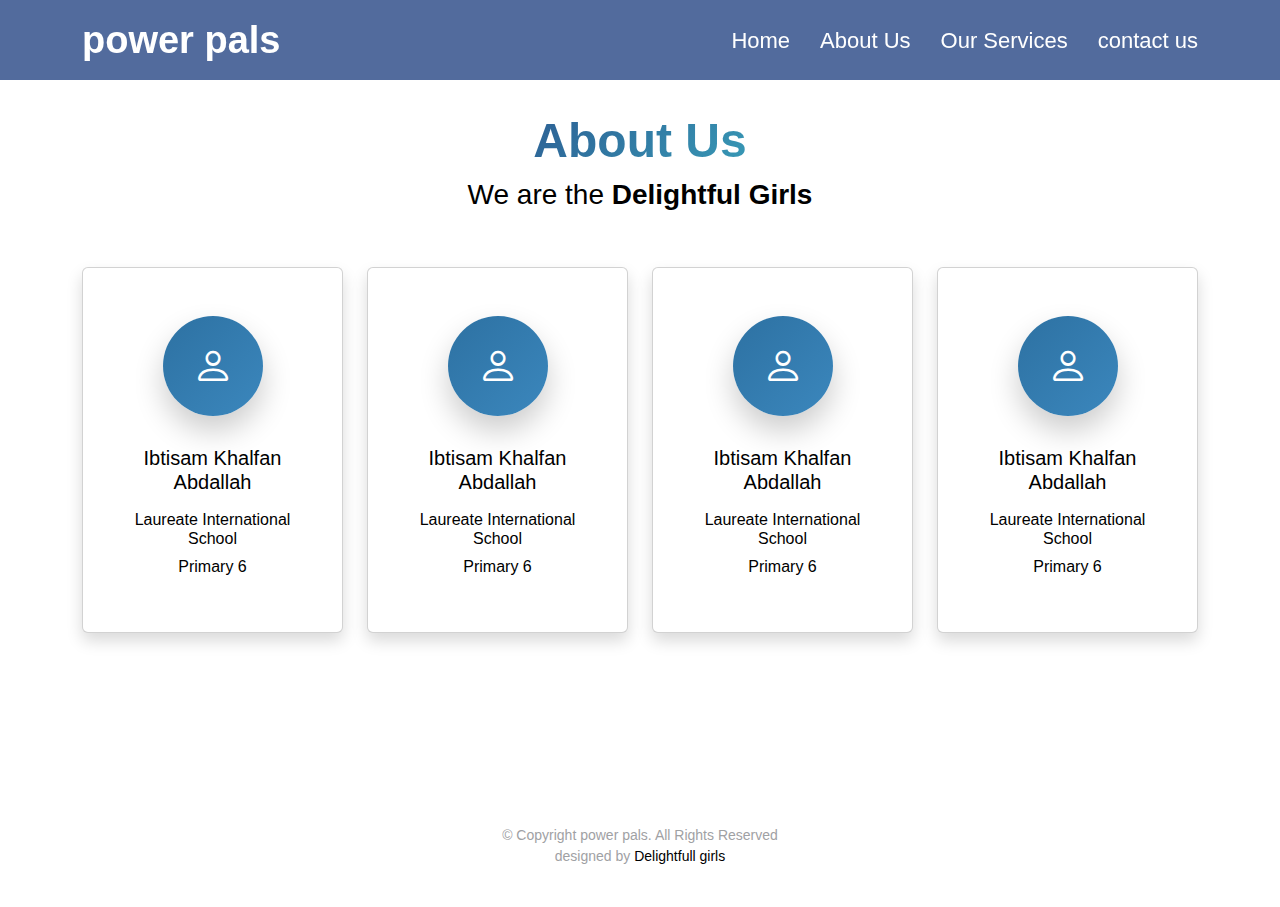
<file: about.html>
<!DOCTYPE html>
<html lang="en">
<head>
 <title>Power pals</title>
  <link href="assets/vendor/bootstrap/css/bootstrap.min.css" rel="stylesheet">
  <link href="assets/vendor/bootstrap-icons/bootstrap-icons.css" rel="stylesheet">
  <link href="assets/vendor/boxicons/css/boxicons.min.css" rel="stylesheet">
  <link href="assets/css/style.css" rel="stylesheet">
  <style>
    #header{
        background: rgba(39, 70, 133, 0.8);
       
        }
  </style>
</head>
<body>

  <header id="header" class="fixed-top d-flex align-items-center">
    <div class="container d-flex justify-content-between align-items-center">
      <div class="logo">
        <h1><a href="index.html">power pals</a></h1>
    </div>

      <nav id="navbar" class="navbar">
        <ul>
          <li><a class=" " href="index.html">Home</a></li>
          <li><a href="about.html">About Us</a></li>
          <li><a href="service.html">Our Services</a></li>
          <li><a href="contact.html">contact us</a></li>
        </ul>
        <i class="bi bi-list mobile-nav-toggle"></i>
      </nav>
    </div>
  </header>

  
  <main id="main">
    <section class="section">
      <div class="container">
        <div class="row justify-content-center text-center mb-5">
          <div class="col-md-5">
            <h2 class="section-heading">About Us</h2>
            <h3>We are the <b>Delightful Girls</b></h3>
          </div>
        </div>

        <div class="row">
          <div class="col-md-3" >
            <div class="feature-1 text-center card p-5 shadow">
              <div class="wrap-icon icon-1">
                <i class="bi bi-person"></i>
              </div>
                <h3 class="mb-3">Ibtisam Khalfan Abdallah</h3>
                <h6>Laureate International School</h6>
                <h6>Primary 6</h6>
            </div>
          </div>
          <div class="col-md-3" >
            <div class="feature-1 text-center card p-5 shadow">
              <div class="wrap-icon icon-1">
                <i class="bi bi-person"></i>
              </div>
                <h3 class="mb-3">Ibtisam Khalfan Abdallah</h3>
                <h6>Laureate International School</h6>
                <h6>Primary 6</h6>
            </div>
          </div>

          <div class="col-md-3" >
            <div class="feature-1 text-center card p-5 shadow">
              <div class="wrap-icon icon-1">
                <i class="bi bi-person"></i>
              </div>
                <h3 class="mb-3">Ibtisam Khalfan Abdallah</h3>
                <h6>Laureate International School</h6>
                <h6>Primary 6</h6>
            </div>
          </div>

          <div class="col-md-3" >
            <div class="feature-1 text-center card p-5 shadow">
              <div class="wrap-icon icon-1">
                <i class="bi bi-person"></i>
              </div>
                <h3 class="mb-3">Ibtisam Khalfan Abdallah</h3>
                <h6>Laureate International School</h6>
                <h6>Primary 6</h6>
            </div>
          </div>
        </div>
      </div>
    </section>
</main>

<footer class="footer" role="contentinfo">
  <div class="container">
    <div class="row justify-content-center text-center">
      <div class="col-md-7">
        <p class="copyright">&copy; Copyright power pals. All Rights Reserved</p>
        <div class="credits">
       designed by <a href="#">Delightfull girls</a>
        </div>
      </div>
    </div>
  </div>
</footer>
<script src="assets/vendor/bootstrap/js/bootstrap.bundle.min.js"></script>
<script src="assets/vendor/swiper/swiper-bundle.min.js"></script>
<script src="assets/js/main.js"></script>
</body>
</html>
</file>
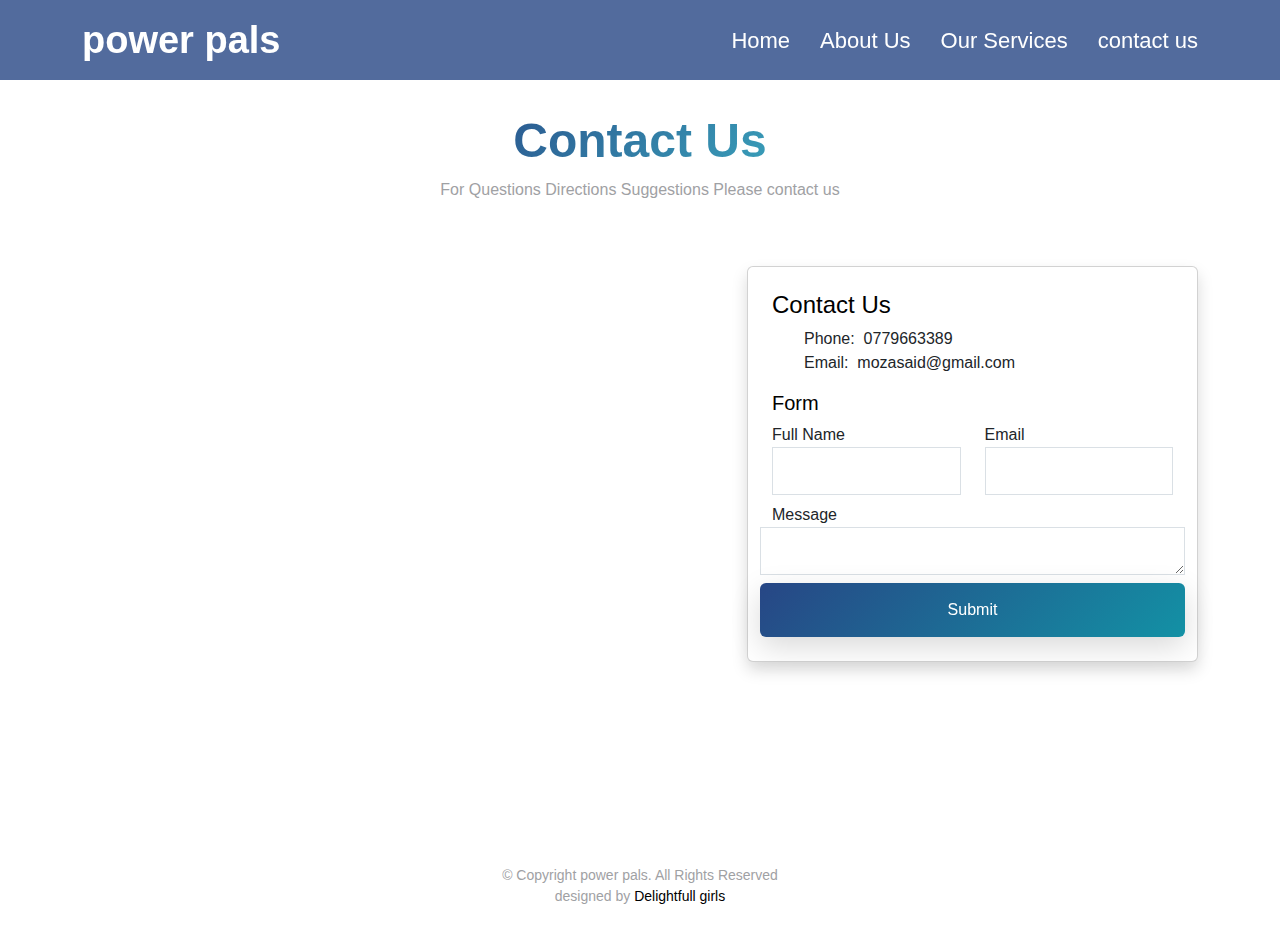
<file: contact.html>
<!DOCTYPE html>
<html lang="en">
<head>
 <title>Power pals</title>
  <link href="assets/vendor/bootstrap/css/bootstrap.min.css" rel="stylesheet">
  <link href="assets/vendor/bootstrap-icons/bootstrap-icons.css" rel="stylesheet">
  <link href="assets/vendor/boxicons/css/boxicons.min.css" rel="stylesheet">
  <link href="assets/css/style.css" rel="stylesheet">
  <style>
    #header{
        background: rgba(39, 70, 133, 0.8);
        }

    .service-image {
        height: 210px; 
    
}
li{
    list-style: none;
}

  </style>
</head>
<body>

  <header id="header" class="fixed-top d-flex align-items-center">
    <div class="container d-flex justify-content-between align-items-center">
      <div class="logo">
        <h1><a href="index.html">power pals</a></h1>
    </div>

      <nav id="navbar" class="navbar">
        <ul>
          <li><a href="index.html">Home</a></li>
          <li><a href="about.html">About Us</a></li>
          <li><a class="active"  href="service.html">Our Services</a></li>
          <li><a href="contact.html">contact us</a></li>
        </ul>
        <i class="bi bi-list mobile-nav-toggle"></i>
      </nav>
    </div>
  </header>

  
  <main id="main">
    <section class="section">
      <div class="container">
        <div class="row justify-content-center text-center mb-5">
          <div class="col-md-5">
            <h2 class="section-heading">Contact Us</h2>
          <p>For Questions Directions Suggestions Please contact us </p>
          </div>
        </div>

        <div class="row d-block d-flex d-inline-block">
            <div class="col-7">
                <iframe src="https://www.google.com/maps/embed?pb=!1m18!1m12!1m3!1d3959.595086064914!2d39.2202616143051!3d-6.163924995520634!2m3!1f0!2f0!3f0!3m2!1i1024!2i768!4f13.1!3m3!1m2!1s0x182afa9c44d5e10d%3A0x270fd3703c152e6d!2sZanzibar%2C%20Tanzania!5e0!3m2!1sen!2sus!4v1647603270983!5m2!1sen!2sus" width="100%" height="400" style="border:0;" allowfullscreen="" loading="lazy"></iframe>
            </div>
            

            <div class="col-5 ">
                <div class="card p-4 shadow">
                    <h4>Contact Us</h4>
                    <ul>
                        <li>Phone: &nbsp;0779663389</li>
                        <li>Email: &nbsp;mozasaid@gmail.com</li>
                     
                    </ul>
                    <h5>Form</h5>
                    <div class="">
                        <form>
                            <div class="row">
                                <div class="col-6">
                                    <label>Full Name</label>
                                    <input class="form-control">
                                </div>
                                <div class="col-6">
                                    <label>Email</label>
                                    <input class="form-control">
                                </div>
                               
                            </div>
                           

                            <div class="row mt-2">
                                <label>Message</label>
                                <textarea class="form-control"></textarea>
                            </div>

                            <div class="row mt-2">
                                <button class="btn btn-primary">Submit</button>
                            </div>
                        </form>
                    </div>
       
                </div>
            </div>

         

        </div>

   
      </div>
    </section>
</main>

<footer class="footer" role="contentinfo">
  <div class="container">
    <div class="row justify-content-center text-center">
      <div class="col-md-7">
        <p class="copyright">&copy; Copyright power pals. All Rights Reserved</p>
        <div class="credits">
       designed by <a href="#">Delightfull girls</a>
        </div>
      </div>
    </div>
  </div>
</footer>
<script src="assets/vendor/bootstrap/js/bootstrap.bundle.min.js"></script>
<script src="assets/vendor/swiper/swiper-bundle.min.js"></script>
<script src="assets/js/main.js"></script>
</body>
</html>
</file>
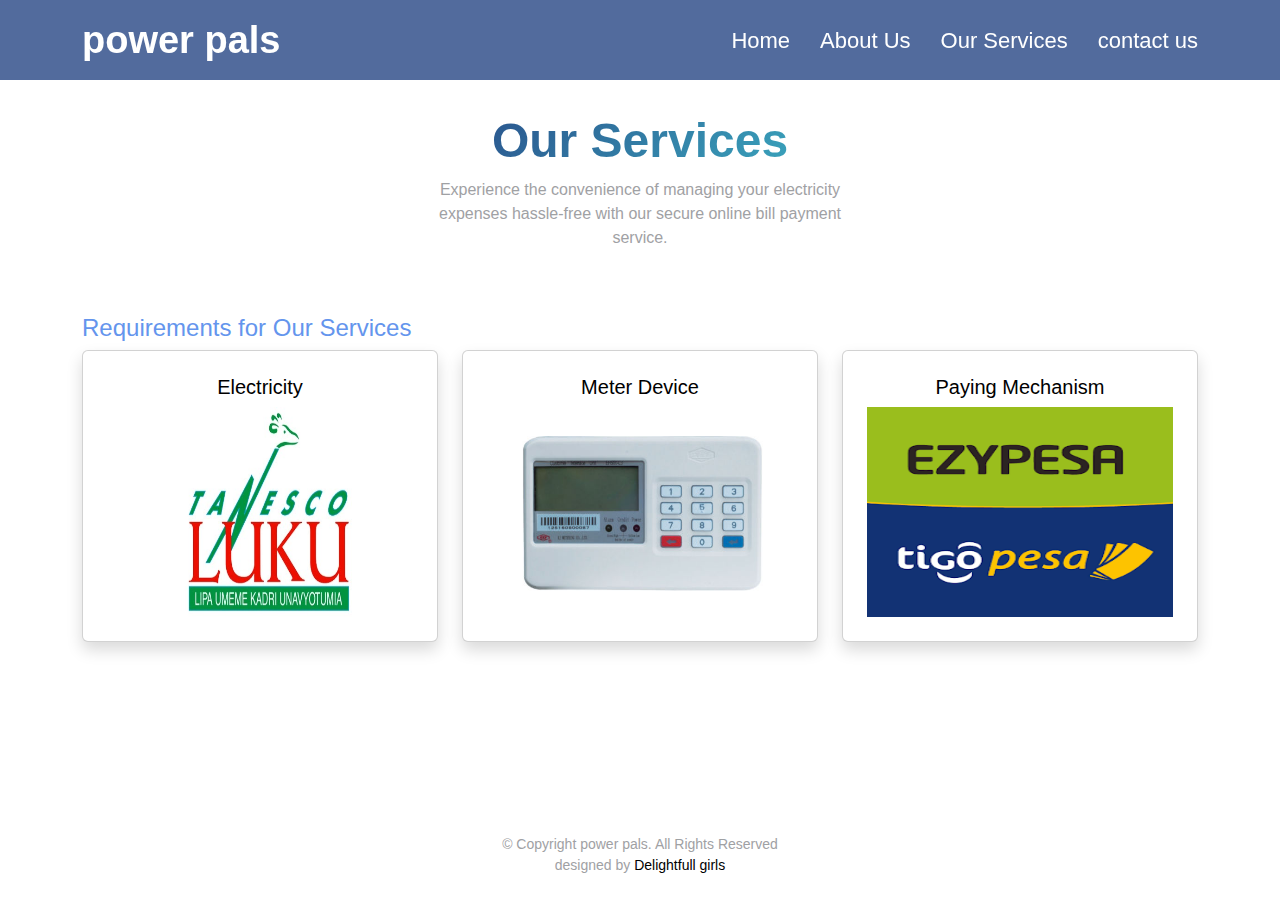
<file: service.html>
<!DOCTYPE html>
<html lang="en">
<head>
 <title>Power pals</title>
  <link href="assets/vendor/bootstrap/css/bootstrap.min.css" rel="stylesheet">
  <link href="assets/vendor/bootstrap-icons/bootstrap-icons.css" rel="stylesheet">
  <link href="assets/vendor/boxicons/css/boxicons.min.css" rel="stylesheet">
  <link href="assets/css/style.css" rel="stylesheet">
  <style>
    #header{
        background: rgba(39, 70, 133, 0.8);
        }

    .service-image {
        height: 210px; 
    
}

  </style>
</head>
<body>

  <header id="header" class="fixed-top d-flex align-items-center">
    <div class="container d-flex justify-content-between align-items-center">
      <div class="logo">
        <h1><a href="index.html">power pals</a></h1>
    </div>

      <nav id="navbar" class="navbar">
        <ul>
          <li><a href="index.html">Home</a></li>
          <li><a href="about.html">About Us</a></li>
          <li><a class="active"  href="service.html">Our Services</a></li>
          <li><a href="contact.html">contact us</a></li>
        </ul>
        <i class="bi bi-list mobile-nav-toggle"></i>
      </nav>
    </div>
  </header>

  
  <main id="main">
    <section class="section">
      <div class="container">
        <div class="row justify-content-center text-center mb-5">
          <div class="col-md-5">
            <h2 class="section-heading">Our Services</h2>
          <p>Experience the convenience of managing your electricity expenses hassle-free with our secure online bill payment service.</p>
          </div>
        </div>

        <div class="row d-block d-flex d-inline-block">
            <h4 style="color: cornflowerblue;">Requirements for Our Services</h4>
            <div class="col-4">
                <div class="feature-1 text-center card p-4 shadow">
                <h5>Electricity</h5>
                <img class="service-image" src="assets/img/luku.jpg"/>
                </div>
            </div>

            <div class="col-4">
                <div class="feature-1 text-center card p-4 shadow">
                <h5>Meter Device</h5>
                <img class="service-image"  src="assets/img/mita2.jpg"/>
                </div>
            </div>

            <div class="col-4">
                <div class="feature-1 text-center card p-4 shadow">
                <h5>Paying Mechanism</h5>
                <img class="service-image"  src="assets/img/ezypesa-tigopesa.png"/>
                </div>
            </div>

        </div>

   
      </div>
    </section>
</main>

<footer class="footer" role="contentinfo">
  <div class="container">
    <div class="row justify-content-center text-center">
      <div class="col-md-7">
        <p class="copyright">&copy; Copyright power pals. All Rights Reserved</p>
        <div class="credits">
       designed by <a href="#">Delightfull girls</a>
        </div>
      </div>
    </div>
  </div>
</footer>
<script src="assets/vendor/bootstrap/js/bootstrap.bundle.min.js"></script>
<script src="assets/vendor/swiper/swiper-bundle.min.js"></script>
<script src="assets/js/main.js"></script>
</body>
</html>
</file>
<file: assets/css/style.css>
html {
  overflow-x: hidden;
}

body {
  font-family: "Roboto", sans-serif;
  color: #9fa1a4;
  line-height: 1.5;
}

a {
  color: #777;
  text-decoration: none;
  transition: 0.3s all ease;
}

a:hover {
  color: #000;
}

h1,
h2,
h3,
h4,
h5,
h6,
.font-heading {
  font-family: "Poppins", sans-serif;
  color: #000;
}

.container {
  z-index: 2;
  position: relative;
}

.text-black {
  color: #000 !important;
}

.text-primary {
  color: #2d71a1 !important;
}

.border-top {
  border-top: 1px solid #f2f2f2 !important;
}

.border-bottom {
  border-bottom: 1px solid #f2f2f2 !important;
}

figure figcaption {
  margin-top: 0.5rem;
  font-style: italic;
  font-size: 0.8rem;
}

section {
  overflow: hidden;
}

.section {
  padding: 7rem 0;
}

.section-heading {
  font-size: 3rem;
  font-weight: 700;
  background: linear-gradient(-45deg, #3db3c5, #274685);
  -webkit-background-clip: text;
  -webkit-text-fill-color: transparent;
}

/*--------------------------------------------------------------
# Back to top button
--------------------------------------------------------------*/
.back-to-top {
  position: fixed;
  visibility: hidden;
  opacity: 0;
  right: 15px;
  bottom: 15px;
  z-index: 996;
  background: #2d71a1;
  width: 40px;
  height: 40px;
  border-radius: 50px;
  transition: all 0.4s;
}

.back-to-top i {
  font-size: 28px;
  color: #fff;
  line-height: 0;
}

.back-to-top:hover {
  background: #3687c1;
  color: #fff;
}

.back-to-top.active {
  visibility: visible;
  opacity: 1;
}

/* Default btn sre-tyling */
.btn {
  border: none;
  padding: 15px 30px !important;
}

.btn.btn-outline-white {
  border: 2px solid #fff;
  background: none;
  color: #fff;
}

.btn.btn-outline-white:hover {
  background: #fff;
  color: #2d71a1;
}

.btn.btn-primary {
  background: #2d71a1;
  background: linear-gradient(-45deg, #1391a5, #274685);
  color: #fff;
  box-shadow: 0 10px 30px 0 rgba(0, 0, 0, 0.15);
}

/* Feature 1 */
.feature-1 .wrap-icon {
  margin: 0 auto;
  height: 100px;
  width: 100px;
  border-radius: 50%;
  position: relative;
  margin-bottom: 30px;
  box-shadow: 0 15px 30px 0 rgba(0, 0, 0, 0.2);
  display: inline-flex;
  align-items: center;
  justify-content: center;
}

.feature-1 .wrap-icon.icon-1 {
  background: linear-gradient(-45deg, #3b87bd, #2d71a2);
}

.feature-1 .wrap-icon i {
  font-size: 40px;
  line-height: 0;
  color: #fff;
}

.feature-1 h3 {
  font-size: 20px;
}

.feature-1 p {
  color: #b1b1b1;
}

/* Step */
.step {
  box-shadow: 0 10px 30px -5px rgba(0, 0, 0, 0.1);
  background: #fff;
  padding: 40px;
}

.step .number {
  background: linear-gradient(-45deg, #1391a5, #274685);
  -webkit-background-clip: text;
  -webkit-text-fill-color: transparent;
  font-weight: 700;
  letter-spacing: 0.2rem;
  margin-bottom: 10px;
  display: block;
}

.step p:last-child {
  margin-bottom: 0px;
}

/* Review */
.review h3 {
  font-size: 20px;
}

.review p {
  line-height: 1.8;
  font-style: italic;
  color: #333333;
}

.review .stars span {
  color: #FF8803;
}

.review .stars .muted {
  color: #ccc;
}

.review .review-user img {
  width: 70px;
  margin: 0 auto;
}

/* Testimonial Carousel */
.testimonials-slider .swiper-pagination {
  margin-top: 20px;
  position: relative;
}

.testimonials-slider .swiper-pagination .swiper-pagination-bullet {
  width: 12px;
  height: 12px;
  background-color: #fff;
  opacity: 1;
  border: 1px solid #2d71a1;
}

.testimonials-slider .swiper-pagination .swiper-pagination-bullet-active {
  background-color: #2d71a1;
}

/* Pricing */
.pricing {
  padding: 50px;
  background: linear-gradient(-45deg, #1391a5, #274685);
  color: #fff;
  padding-bottom: 12rem !important;
  position: relative;
  border-radius: 4px;
  color: #000000;
  background: #fff;
  box-shadow: 0 10px 30px 0 rgba(0, 0, 0, 0.2);
}

.pricing h3 {
  color: #2d71a1;
}

.pricing .price-cta {
  text-decoration: none;
  position: absolute;
  bottom: 50px;
  width: 100%;
  text-align: center;
  left: 0;
}

.pricing .price-cta .price {
  display: block;
  margin-bottom: 20px;
  font-size: 2rem;
  font-weight: 300;
}

.pricing .popularity {
  text-transform: uppercase;
  font-size: 12px;
  letter-spacing: 0.2rem;
  display: block;
  margin-bottom: 20px;
}

.pricing ul {
  margin-bottom: 50px;
}

.pricing ul li {
  margin-bottom: 10px;
}

.pricing .btn-white {
  background: #fff;
  border: 2px solid rgb(241, 241, 241);
  border-radius: 4px;
  box-shadow: 0 5px 20px 0 rgba(0, 0, 0, 0.1);
}

.pricing .btn-white:hover {
  color: #2d71a1;
}

.pricing.popular {
  background: #fff;
  box-shadow: 0 10px 30px 0 rgba(0, 0, 0, 0.2);
  color: #000000;
  background: linear-gradient(-45deg, #1391a5, #274685);
  color: #fff;
  box-shadow: none;
}

.pricing.popular .popularity {
  color: #b3b3b3;
}

.pricing.popular h3 {
  color: #fff;
  background: none;
}

.pricing.popular .btn-white {
  border: 2px solid #2d71a1;
}

/* CTA Section */
.cta-section {
  background: linear-gradient(to right, rgb(39, 70, 133) 0%, rgb(61, 179, 197) 100%);
  color: #fff;
}

.cta-section h2 {
  color: #fff;
  font-size: 3rem;
  font-weight: 700;
}

@media screen and (max-width: 768px) {
  .cta-section h2 {
    font-size: 2rem;
  }
}

.cta-section .btn {
  background: #000000;
  color: #fff;
}

.cta-section .btn i {
  margin-right: 5px;
  font-size: 24px;
  line-height: 0;
}

/* Contact Form */
.form-control {
  height: 48px;
  border-radius: 0;
  border: 1px solid #dae0e5;
}

.form-control:active,
.form-control:focus {
  outline: none;
  box-shadow: none;
  border: 1px solid #2d71a1;
}

.php-email-form .validate {
  display: none;
  color: red;
  margin: 0 0 15px 0;
  font-weight: 400;
  font-size: 13px;
}

.php-email-form .error-message {
  display: none;
  color: #fff;
  background: #ed3c0d;
  text-align: left;
  padding: 15px;
  font-weight: 600;
}

.php-email-form .error-message br+br {
  margin-top: 25px;
}

.php-email-form .sent-message {
  display: none;
  color: #fff;
  background: #18d26e;
  text-align: center;
  padding: 15px;
  font-weight: 600;
}

.php-email-form .loading {
  display: none;
  background: #fff;
  text-align: center;
  padding: 15px;
}

.php-email-form .loading:before {
  content: "";
  display: inline-block;
  border-radius: 50%;
  width: 24px;
  height: 24px;
  margin: 0 10px -6px 0;
  border: 3px solid #18d26e;
  border-top-color: #eee;
  animation: animate-loading 1s linear infinite;
}

.php-email-form textarea {
  min-height: 160px;
}

@keyframes animate-loading {
  0% {
    transform: rotate(0deg);
  }

  100% {
    transform: rotate(360deg);
  }
}

/* Blog */
.post-entry {
  margin-bottom: 60px;
}

.post-entry .post-text .post-meta {
  text-decoration: none;
  color: #ccc;
  font-size: 13px;
  display: block;
  margin-bottom: 10px;
}

.post-entry .post-text h3 {
  font-size: 20px;
  color: #000000;
}

.post-entry .post-text h3 a {
  text-decoration: none;
  color: #000000;
}

.post-entry .post-text h3 a:hover {
  text-decoration: none;
  color: #2d71a1;
}

.post-entry .post-text .readmore {
  color: #2d71a1;
}

.sidebar-box {
  margin-bottom: 30px;
  padding: 25px;
  font-size: 15px;
  width: 100%;
  float: left;
  background: #fff;
}

.sidebar-box *:last-child {
  margin-bottom: 0;
}

.sidebar-box h3 {
  font-size: 18px;
  margin-bottom: 15px;
}

.categories li,
.sidelink li {
  position: relative;
  margin-bottom: 10px;
  padding-bottom: 10px;
  border-bottom: 1px dotted gray("300");
  list-style: none;
}

.categories li:last-child,
.sidelink li:last-child {
  margin-bottom: 0;
  border-bottom: none;
  padding-bottom: 0;
}

.categories li a,
.sidelink li a {
  text-decoration: none;
  display: block;
}

.categories li a span,
.sidelink li a span {
  position: absolute;
  right: 0;
  top: 0;
  color: #ccc;
}

.categories li.active a,
.sidelink li.active a {
  text-decoration: none;
  color: #000000;
  font-style: italic;
}

.comment-form-wrap {
  clear: both;
}

.comment-list {
  padding: 0;
  margin: 0;
}

.comment-list .children {
  padding: 50px 0 0 40px;
  margin: 0;
  float: left;
  width: 100%;
}

.comment-list li {
  padding: 0;
  margin: 0 0 30px 0;
  float: left;
  width: 100%;
  clear: both;
  list-style: none;
}

.comment-list li .vcard {
  width: 80px;
  float: left;
}

.comment-list li .vcard img {
  width: 50px;
  border-radius: 50%;
}

.comment-list li .comment-body {
  float: right;
  width: calc(100% - 80px);
}

.comment-list li .comment-body h3 {
  font-size: 20px;
}

.comment-list li .comment-body .meta {
  text-decoration: none;
  text-transform: uppercase;
  font-size: 13px;
  letter-spacing: 0.1em;
  color: #ccc;
}

.comment-list li .comment-body .reply {
  padding: 5px 10px;
  background: #e6e6e6;
  color: #000000;
  text-transform: uppercase;
  font-size: 14px;
}

.comment-list li .comment-body .reply:hover {
  color: #000000;
  background: #e3e3e3;
}

.search-form {
  background: #f7f7f7;
  padding: 10px;
}

.search-form .form-group {
  position: relative;
}

.search-form .form-group input {
  padding-right: 50px;
}

.search-form .icon {
  position: absolute;
  top: 50%;
  right: 20px;
  transform: translateY(-50%);
}

/*--------------------------------------------------------------
# Header
--------------------------------------------------------------*/
#header {
  height: 80px;
  
}

#header.header-scrolled {
  background: rgba(39, 70, 133, 0.8);
  height: 60px;
}

#header .logo h1 {
  font-size: 38px;
  margin: 0;
  padding: 4px 0;
  line-height: 1;
  font-weight: 900;
}

#header .logo h1 a,
#header .logo h1 a:hover {
  color: #fff;
  text-decoration: none;
}

#header .logo img {
  padding: 0;
  margin: 0;
  max-height: 40px;
}

/*--------------------------------------------------------------
# Navigation Menu
--------------------------------------------------------------*/
/**
* Desktop Navigation 
*/
.navbar {
  padding: 0;
}

.navbar ul {
  margin: 0;
  padding: 0;
  display: flex;
  list-style: none;
  align-items: center;
}

.navbar li {
  position: relative;
}

.navbar a,
.navbar a:focus {
  display: flex;
  align-items: center;
  justify-content: space-between;
  padding: 10px 0 10px 30px;
  font-size: 22px;
  font-weight: 500;
  color:white;
  white-space: nowrap;
  transition: 0.3s;
}

.navbar a i,
.navbar a:focus i {
  font-size: 12px;
  line-height: 0;
  margin-left: 5px;
}

.navbar a:hover,
.navbar .active,
.navbar .active:focus,
.navbar li:hover>a {
  color: #fff;
}

.navbar .dropdown ul {
  display: block;
  position: absolute;
  left: 14px;
  top: calc(100% + 30px);
  margin: 0;
  padding: 10px 0;
  z-index: 99;
  opacity: 0;
  visibility: hidden;
  background: #fff;
  box-shadow: 0px 0px 30px rgba(127, 137, 161, 0.25);
  transition: 0.3s;
  border-radius: 4px;
}

.navbar .dropdown ul li {
  min-width: 200px;
}

.navbar .dropdown ul a {
  padding: 10px 20px;
  font-size: 15px;
  color: #101c36;
}

.navbar .dropdown ul a i {
  font-size: 12px;
}

.navbar .dropdown ul a:hover,
.navbar .dropdown ul .active:hover,
.navbar .dropdown ul li:hover>a {
  color: #2d71a1;
}

.navbar .dropdown:hover>ul {
  opacity: 1;
  top: 100%;
  visibility: visible;
}

.navbar .dropdown .dropdown ul {
  top: 0;
  left: calc(100% - 30px);
  visibility: hidden;
}

.navbar .dropdown .dropdown:hover>ul {
  opacity: 1;
  top: 0;
  left: 100%;
  visibility: visible;
}

@media (max-width: 1366px) {
  .navbar .dropdown .dropdown ul {
    left: -90%;
  }

  .navbar .dropdown .dropdown:hover>ul {
    left: -100%;
  }
}

/**
* Mobile Navigation 
*/
.mobile-nav-toggle {
  color: #fff;
  font-size: 28px;
  cursor: pointer;
  display: none;
  line-height: 0;
  transition: 0.5s;
}

@media (max-width: 991px) {
  .mobile-nav-toggle {
    display: block;
  }

  .navbar ul {
    display: none;
  }
}

.navbar-mobile {
  position: fixed;
  overflow: hidden;
  top: 0;
  right: 0;
  left: 0;
  bottom: 0;
  background: rgba(27, 49, 94, 0.9);
  transition: 0.3s;
  z-index: 999;
}

.navbar-mobile .mobile-nav-toggle {
  position: absolute;
  top: 15px;
  right: 15px;
}

.navbar-mobile ul {
  display: block;
  position: absolute;
  top: 55px;
  right: 15px;
  bottom: 15px;
  left: 15px;
  padding: 10px 0;
  border-radius: 10px;
  background-color: #fff;
  overflow-y: auto;
  transition: 0.3s;
}

.navbar-mobile a,
.navbar-mobile a:focus {
  padding: 10px 20px;
  font-size: 15px;
  color: #101c36;
}

.navbar-mobile a:hover,
.navbar-mobile .active,
.navbar-mobile li:hover>a {
  color: #2d71a1;
}

.navbar-mobile .dropdown ul {
  position: static;
  display: none;
  margin: 10px 20px;
  padding: 10px 0;
  z-index: 99;
  opacity: 1;
  visibility: visible;
  background: #fff;
  box-shadow: 0px 0px 30px rgba(127, 137, 161, 0.25);
}

.navbar-mobile .dropdown ul li {
  min-width: 200px;
}

.navbar-mobile .dropdown ul a {
  padding: 10px 20px;
}

.navbar-mobile .dropdown ul a i {
  font-size: 12px;
}

.navbar-mobile .dropdown ul a:hover,
.navbar-mobile .dropdown ul .active:hover,
.navbar-mobile .dropdown ul li:hover>a {
  color: #2d71a1;
}

.navbar-mobile .dropdown>.dropdown-active {
  display: block;
}

/*--------------------------------------------------------------
# Hero Section
--------------------------------------------------------------*/
.hero-section {
  background: linear-gradient(to right, rgba(39, 70, 133, 0.8) 0%, rgba(61, 179, 197, 0.8) 100%), url(../img/hero-bg.jpg);
  position: relative;
}

.hero-section .wave {
  width: 100%;
  overflow: hidden;
  position: absolute;
  z-index: 1;
  bottom: -150px;
}

@media screen and (max-width: 992px) {
  .hero-section .wave {
    bottom: -180px;
  }
}

.hero-section .wave svg {
  width: 100%;
}

.hero-section,
.hero-section>.container>.row {
  height: 100vh;
  min-height: 880px;
}

.hero-section.inner-page {
  height: 60vh;
  min-height: 0;
}

.hero-section.inner-page .hero-text {
  transform: translateY(-150px);
  margin-top: -120px;
}

@media screen and (max-width: 992px) {
  .hero-section.inner-page .hero-text {
    margin-top: -80px;
  }
}

.hero-section h1 {
  font-size: 3.5rem;
  color: #fff;
  font-weight: 700;
  margin-bottom: 30px;
}

@media screen and (max-width: 992px) {
  .hero-section h1 {
    font-size: 2.5rem;
    text-align: center;
    margin-top: 40px;
  }
}

@media screen and (max-width: 992px) {
  .hero-section .hero-text-image {
    margin-top: 4rem;
  }
}

.hero-section p {
  font-size: 18px;
  color: #fff;
}

.hero-section .iphone-wrap {
  position: relative;
}

@media screen and (max-width: 992px) {
  .hero-section .iphone-wrap {
    text-align: center;
  }
}

.hero-section .iphone-wrap .phone-2,
.hero-section .iphone-wrap .phone-1 {
  position: absolute;
  top: -50%;
  overflow: hidden;
  left: 0;
  box-shadow: 0 15px 50px 0 rgba(0, 0, 0, 0.3);
  border-radius: 30px;
}

@media screen and (max-width: 992px) {

  .hero-section .iphone-wrap .phone-2,
  .hero-section .iphone-wrap .phone-1 {
    position: relative;
    top: 0;
    max-width: 100%;
  }
}

.hero-section .iphone-wrap .phone-2,
.hero-section .iphone-wrap .phone-1 {
  width: 250px;
}

@media screen and (max-width: 992px) {
  .hero-section .iphone-wrap .phone-1 {
    margin-left: -150px;
  }
}

.hero-section .iphone-wrap .phone-2 {
  margin-top: 50px;
  margin-left: 100px;
  width: 250px;
}

@media screen and (max-width: 992px) {
  .hero-section .iphone-wrap .phone-2 {
    width: 250px;
    position: absolute;
    margin-top: 0px;
    margin-left: 100px;
  }
}

/*--------------------------------------------------------------
# Footer
--------------------------------------------------------------*/
.footer {
  padding: 5rem 0 2.5rem 0;
}

.footer h3 {
  font-size: 18px;
  margin-bottom: 30px;
}

.footer ul li {
  margin-bottom: 10px;
}

.footer a {
  color: #000;
}

.footer .copyright {
  margin-bottom: 0px;
}

.footer .copyright,
.footer .credits {
  font-size: 14px;
}

.social a {
  display: inline-block;
  width: 50px;
  height: 50px;
  border-radius: 50%;
  background: #f8f9fa;
  position: relative;
  text-align: center;
  transition: 0.3s background ease;
  color: #0d1e2d;
  line-height: 0;
}

.social a span {
  display: inline-block;
  left: 50%;
  position: absolute;
  top: 50%;
  transform: translate(-50%, -50%);
}

.social a:hover {
  color: #fff;
  background: #2d71a1;
}

.social a i {
  line-height: 0;
}
</file>
